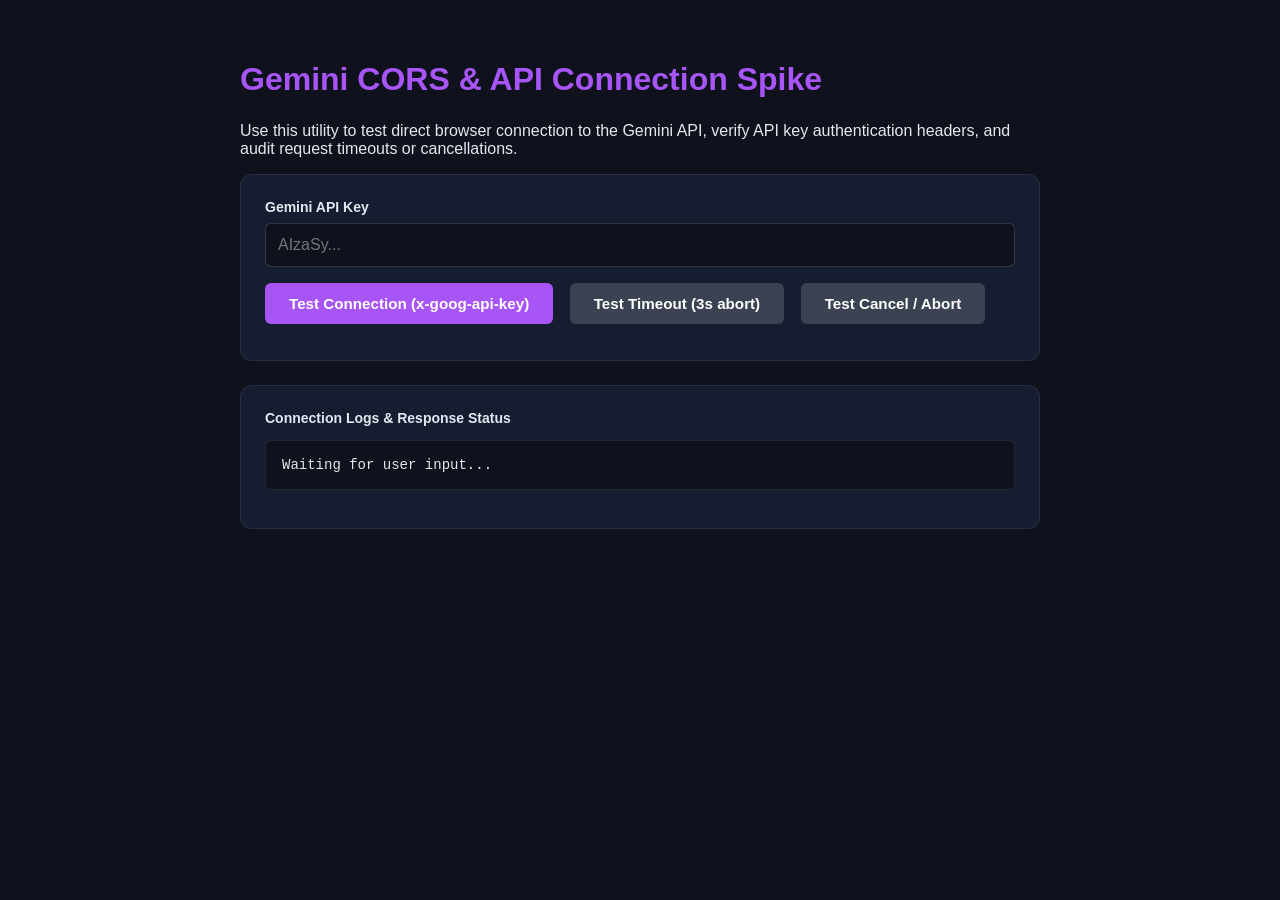
<file: dev-tools/cors-spike.html>
<!DOCTYPE html>
<html lang="en">
<head>
  <meta charset="UTF-8">
  <meta name="viewport" content="width=device-width, initial-scale=1.0">
  <title>Resume.AI - Gemini CORS & API Spike Test</title>
  <style>
    body {
      font-family: -apple-system, BlinkMacSystemFont, "Segoe UI", Roboto, sans-serif;
      background-color: #0f121d;
      color: #e2e8f0;
      padding: 40px;
      max-width: 800px;
      margin: 0 auto;
    }
    h1 {
      color: #a855f7;
      margin-bottom: 24px;
    }
    .card {
      background-color: #171d30;
      border: 1px solid rgba(255, 255, 255, 0.08);
      border-radius: 12px;
      padding: 24px;
      margin-bottom: 24px;
    }
    label {
      display: block;
      margin-bottom: 8px;
      font-weight: 600;
      font-size: 0.875rem;
    }
    input[type="password"] {
      width: 100%;
      padding: 12px;
      border-radius: 6px;
      border: 1px solid rgba(255, 255, 255, 0.15);
      background-color: #0f121d;
      color: #fff;
      box-sizing: border-box;
      margin-bottom: 16px;
      font-size: 1rem;
    }
    button {
      background-color: #a855f7;
      color: white;
      border: none;
      padding: 12px 24px;
      font-size: 0.95rem;
      font-weight: 600;
      border-radius: 6px;
      cursor: pointer;
      margin-right: 12px;
      margin-bottom: 12px;
    }
    button:hover {
      background-color: #9333ea;
    }
    .secondary-btn {
      background-color: #3b4252;
    }
    .secondary-btn:hover {
      background-color: #4c566a;
    }
    pre {
      background-color: #0f121d;
      border: 1px solid rgba(255, 255, 255, 0.08);
      border-radius: 6px;
      padding: 16px;
      overflow-x: auto;
      font-family: "Courier New", Courier, monospace;
      font-size: 0.875rem;
      max-height: 400px;
    }
    .success {
      color: #2ecc71;
    }
    .error {
      color: #e74c3c;
    }
    .warning {
      color: #f39c12;
    }
  </style>
</head>
<body>
  <h1>Gemini CORS & API Connection Spike</h1>
  <p>Use this utility to test direct browser connection to the Gemini API, verify API key authentication headers, and audit request timeouts or cancellations.</p>

  <div class="card">
    <label for="spike-api-key">Gemini API Key</label>
    <input type="password" id="spike-api-key" placeholder="AIzaSy..." value="">
    
    <button id="btn-run-spike">Test Connection (x-goog-api-key)</button>
    <button id="btn-trigger-timeout" class="secondary-btn">Test Timeout (3s abort)</button>
    <button id="btn-trigger-cancel" class="secondary-btn">Test Cancel / Abort</button>
  </div>

  <div class="card">
    <label>Connection Logs & Response Status</label>
    <pre id="spike-output">Waiting for user input...</pre>
  </div>

  <script>
    const output = document.getElementById("spike-output");
    let activeController = null;

    function log(message, className = "") {
      const span = document.createElement("span");
      span.className = className;
      span.textContent = `[${new Date().toLocaleTimeString()}] ${message}\n`;
      output.appendChild(span);
      // scroll to bottom
      output.scrollTop = output.scrollHeight;
    }

    function clearLog() {
      output.innerHTML = "";
    }

    async function makeApiCall(apiKey, timeoutMs = 15000) {
      const url = "https://generativelanguage.googleapis.com/v1beta/models/gemini-3.6-flash:generateContent";
      
      activeController = new AbortController();
      const signal = activeController.signal;

      const timeoutId = setTimeout(() => {
        if (activeController) {
          log(`Request exceeded timeout limit of ${timeoutMs}ms. Aborting...`, "warning");
          activeController.abort();
        }
      }, timeoutMs);

      const requestBody = {
        contents: [
          {
            role: "user",
            parts: [
              { text: "Respond in exactly one short sentence: 'Connection Successful!'" }
            ]
          }
        ]
      };

      try {
        log(`Initiating fetch request to Gemini API (generateContent)...`);
        log(`Origin: ${window.location.origin || 'file://'}`);
        log(`Method: POST, Header: x-goog-api-key`);

        const response = await fetch(url, {
          method: "POST",
          headers: {
            "Content-Type": "application/json",
            "x-goog-api-key": apiKey
          },
          body: JSON.stringify(requestBody),
          signal: signal
        });

        clearTimeout(timeoutId);

        if (!response.ok) {
          const errText = await response.text();
          throw new Error(`HTTP Error ${response.status}: ${errText}`);
        }

        const data = await response.json();
        log(`Response Status: ${response.status} OK`, "success");
        log(`JSON Data Payload: \n${JSON.stringify(data, null, 2)}`, "success");

        const textResponse = data.candidates?.[0]?.content?.parts?.[0]?.text || "No text returned.";
        log(`Gemini Text Output: "${textResponse.trim()}"`, "success");

      } catch (err) {
        clearTimeout(timeoutId);
        if (err.name === "AbortError") {
          log(`Fetch aborted successfully (reason: timeout or cancel)`, "warning");
        } else {
          log(`API Call Failed: ${err.message}`, "error");
        }
      } finally {
        activeController = null;
      }
    }

    document.getElementById("btn-run-spike").addEventListener("click", () => {
      clearLog();
      const key = document.getElementById("spike-api-key").value.trim();
      if (!key) {
        log("Error: Please paste an API key first.", "error");
        return;
      }
      makeApiCall(key);
    });

    document.getElementById("btn-trigger-timeout").addEventListener("click", () => {
      clearLog();
      const key = document.getElementById("spike-api-key").value.trim();
      if (!key) {
        log("Error: Please paste an API key first.", "error");
        return;
      }
      log("Starting test with a short 2-second timeout...", "warning");
      makeApiCall(key, 2000); // 2 seconds to force timeout
    });

    document.getElementById("btn-trigger-cancel").addEventListener("click", () => {
      clearLog();
      const key = document.getElementById("spike-api-key").value.trim();
      if (!key) {
        log("Error: Please paste an API key first.", "error");
        return;
      }

      log("Initiating request and immediate cancel sequence...");
      makeApiCall(key);

      // Cancel immediately
      setTimeout(() => {
        if (activeController) {
          log("Immediate cancellation button pressed. Aborting active request...");
          activeController.abort();
        } else {
          log("No active request to cancel.");
        }
      }, 50);
    });
  </script>
</body>
</html>
</file>
